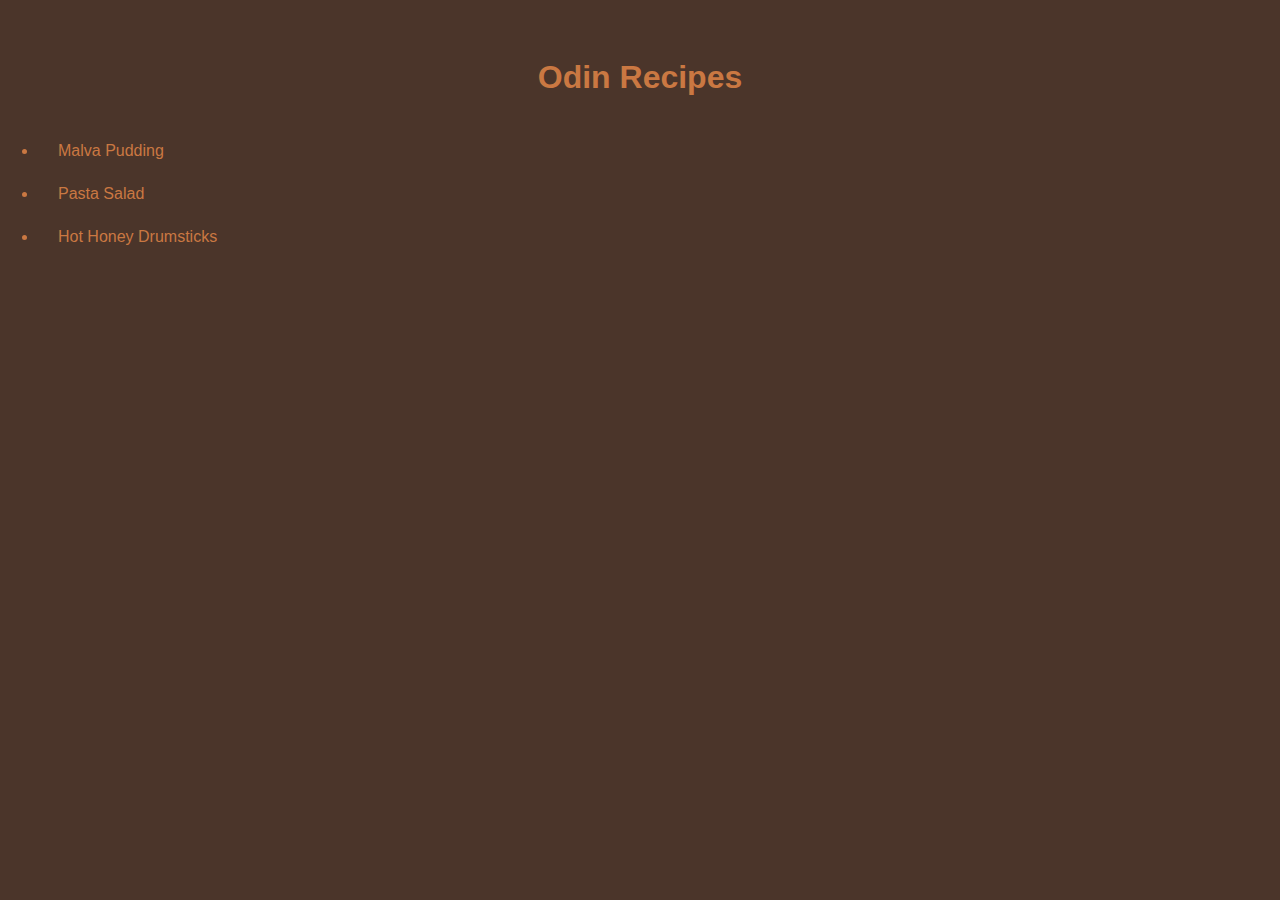
<file: index.html>
<!DOCTYPE html>
<html lang="en">
<head>
    <meta charset="UTF-8">
    <meta name="viewport" content="width=device-width, initial-scale=1.0">
    <title>Odin Recipes Project</title>

    <link rel="stylesheet" href="style.css">
</head>
<body>
    <h1>Odin Recipes</h1>

    <ul>
        <li><a href="recipes/malva-pudding.html">Malva Pudding</a></li>
        <li><a href="recipes/pasta-salad.html">Pasta Salad</a></li>
        <li><a href="recipes/honey-drumsticks.html">Hot Honey Drumsticks</a></li>
    </ul>
</body>
</html>
</file>
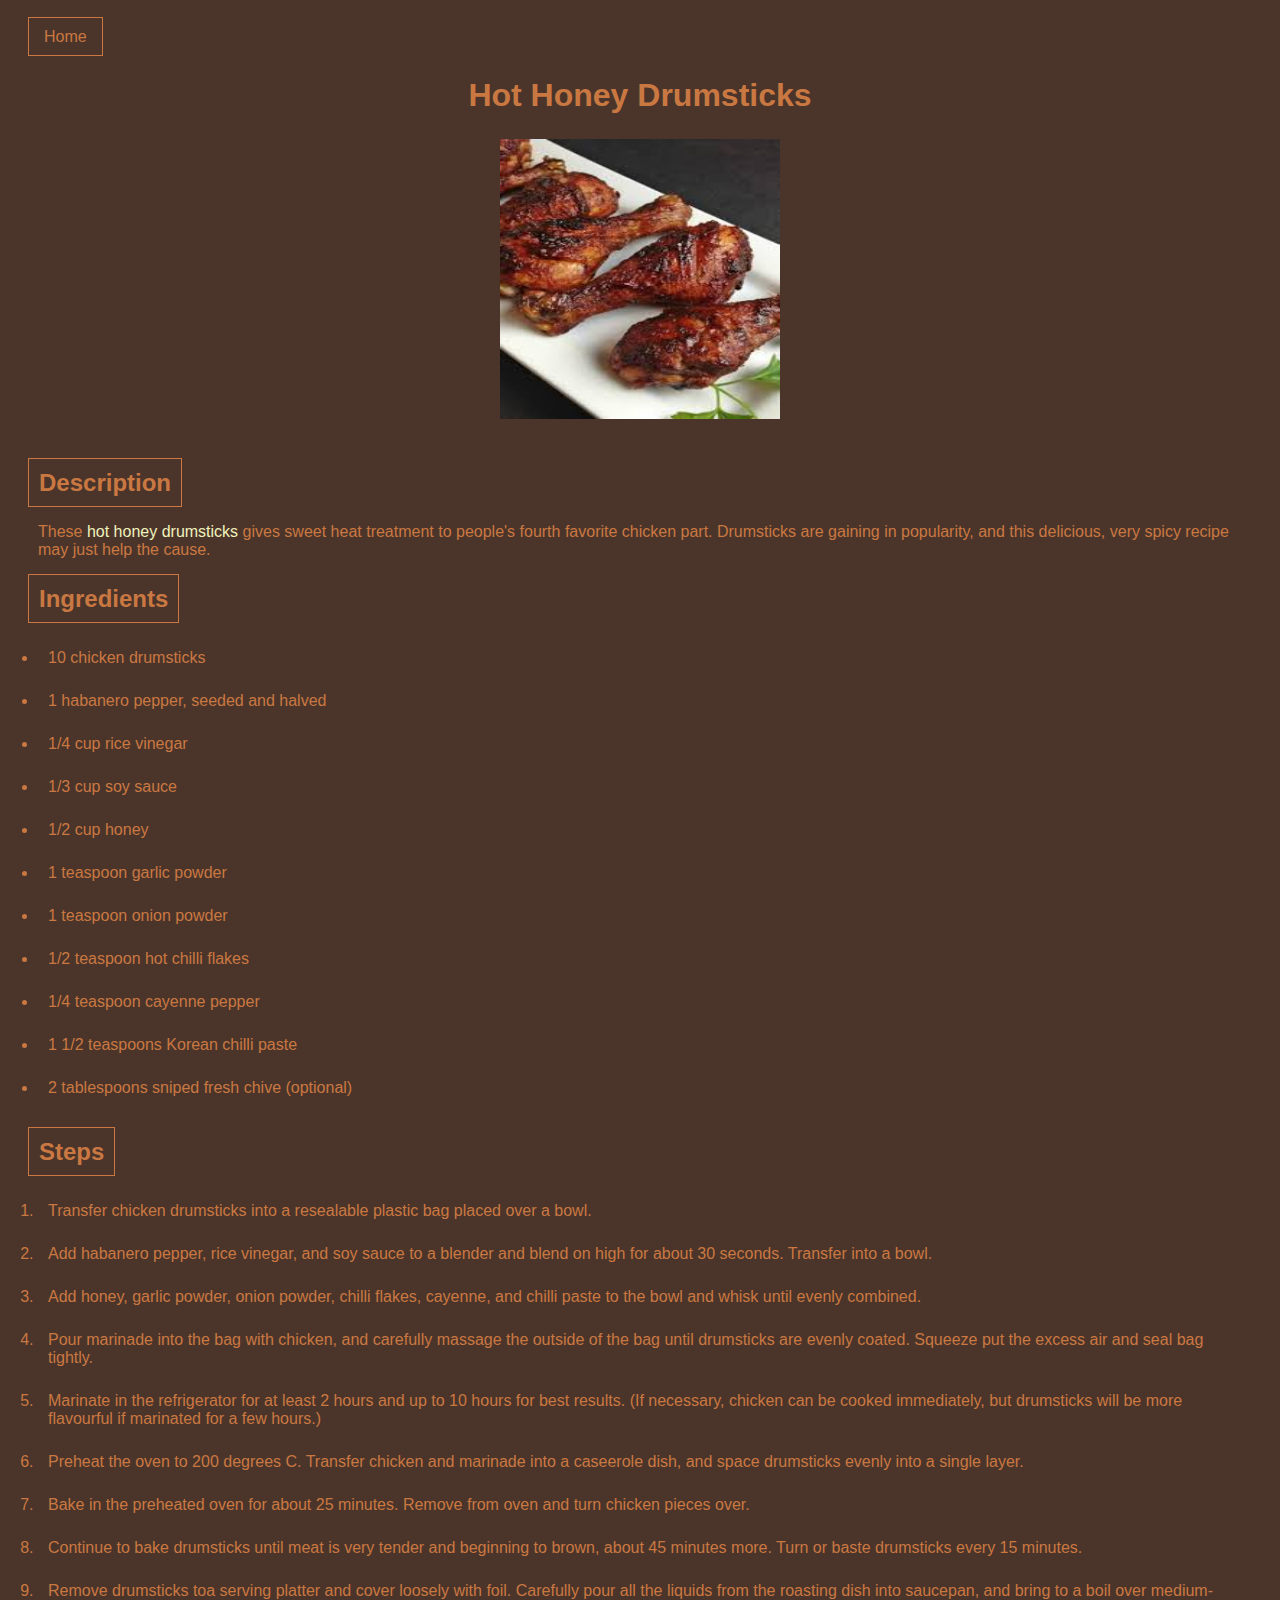
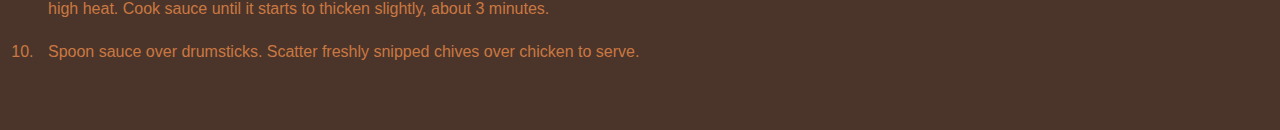
<file: recipes/honey-drumsticks.html>
<!DOCTYPE html>
<html lang="en">
<head>
    <meta charset="UTF-8">
    <meta name="viewport" content="width=device-width, initial-scale=1.0">
    <title>Hot Honey Drumsticks</title>

    <link rel="stylesheet" href="../style.css">
</head>
<body>
    <a class="home" href="../index.html">Home</a>

    <h1>Hot Honey Drumsticks</h1>

    <img src="[data-uri]" alt="Juicy hot honey drumsticks">

    <h2>Description</h2>
    <p>These <span>hot honey drumsticks</span> gives sweet heat treatment to people's fourth favorite chicken part. Drumsticks are gaining in popularity, and this delicious, very spicy recipe may just help the cause.</p>

    <h2>Ingredients</h2>
    <ul>
        <li>10 chicken drumsticks</li>
        <li>1 habanero pepper, seeded and halved</li>
        <li>1/4 cup rice vinegar</li>
        <li>1/3 cup soy sauce</li>
        <li>1/2 cup honey</li>
        <li>1 teaspoon garlic powder</li>
        <li>1 teaspoon onion powder</li>
        <li>1/2 teaspoon hot chilli flakes</li>
        <li>1/4 teaspoon cayenne pepper</li>
        <li>1 1/2 teaspoons Korean chilli paste</li>
        <li>2 tablespoons sniped fresh chive (optional)</li>
    </ul>

    <h2>Steps</h2>
    <ol>
        <li>Transfer chicken drumsticks into a resealable plastic bag placed over a bowl.</li>
        <li>Add habanero pepper, rice vinegar, and soy sauce to a blender and blend on high for about 30 seconds. Transfer into a bowl.</li>
        <li>Add honey, garlic powder, onion powder, chilli flakes, cayenne, and chilli paste to the bowl and whisk until evenly combined.</li>
        <li>Pour marinade into the bag with chicken, and carefully massage the outside of the bag until drumsticks are evenly coated. Squeeze put the excess air and seal bag tightly.</li>
        <li>Marinate in the refrigerator for at least 2 hours and up to 10 hours for best results. (If necessary, chicken can be cooked immediately, but drumsticks will be more flavourful if marinated for a few hours.)</li>
        <li>Preheat the oven to 200 degrees C. Transfer chicken and marinade into a caseerole dish, and space drumsticks evenly into a single layer.</li>
        <li>Bake in the preheated oven for about 25 minutes. Remove from oven and turn chicken pieces over.</li>
        <li>Continue to bake drumsticks until meat is very tender and beginning to brown, about 45 minutes more. Turn or baste drumsticks every 15 minutes.</li>
        <li>Remove drumsticks toa serving platter and cover loosely with foil. Carefully pour all the liquids from the roasting dish into saucepan, and bring to a boil over medium-high heat. Cook sauce until it starts to thicken slightly, about 3 minutes.</li>
        <li>Spoon sauce over drumsticks. Scatter freshly snipped chives over chicken to serve.</li>
    </ol>
</body>
</html>
</file>
<file: style.css>
* {
   background-color: #4B352A;
   color: #CA7842;
   font-family: Arial, Helvetica, sans-serif;
   padding: 10px;
}

a {
   text-decoration: none;
   color: #CA7842;
}
a:hover {
    color: #F0F2BD;
}

li {
    margin-bottom: 5px;
}

h1 {
    text-align: center;
    margin-bottom: 5px;
}
h2{
    border: 1px solid #CA7842;
    display: inline;
}

span{
    color: #F0F2BD;
    padding: 0;
}

img {
    margin: auto;
    display: block;
    width: 280px;
    height: 280px;
    margin-bottom: 40px;
}

.home {
    border: 1px solid #CA7842;
    padding: 10px 15px;
}
</file>
